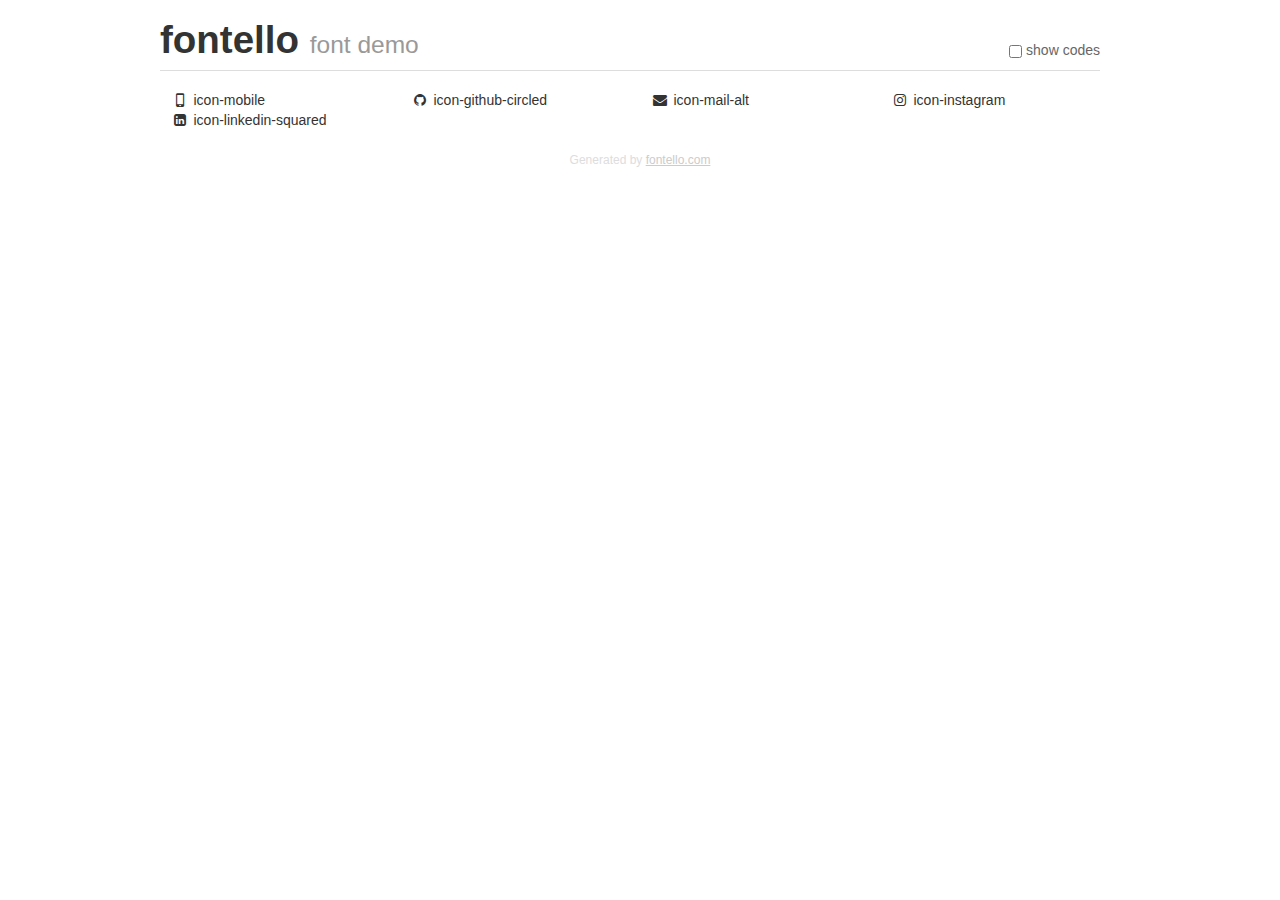
<file: fontello-b7dd1cfb/demo.html>
<!DOCTYPE html>
<html>
  <head>
  <!--[if lt IE 9]><script language="javascript" type="text/javascript" src="//html5shim.googlecode.com/svn/trunk/html5.js"></script><![endif]-->
  <meta charset="UTF-8">
  <style>
    html {
      font-size: 100%;
      -webkit-text-size-adjust: 100%;
      -ms-text-size-adjust: 100%;
    }
    a:focus {
      outline: thin dotted #333;
      outline: 5px auto -webkit-focus-ring-color;
      outline-offset: -2px;
    }
    a:hover,
    a:active {
      outline: 0;
    }
    input {
      margin: 0;
      font-size: 100%;
      vertical-align: middle;
      *overflow: visible;
      line-height: normal;
    }
    input::-moz-focus-inner {
      padding: 0;
      border: 0;
    }
    body {
      margin: 0;
      font-family: "Helvetica Neue", Helvetica, Arial, sans-serif;
      font-size: 14px;
      line-height: 20px;
      color: #333;
      background-color: #fff;
    }
    a {
      color: #08c;
      text-decoration: none;
    }
    a:hover {
      color: #005580;
      text-decoration: underline;
    }
    .row {
      margin-left: -20px;
      *zoom: 1;
    }
    .row:before,
    .row:after {
      display: table;
      content: "";
      line-height: 0;
    }
    .row:after {
      clear: both;
    }
    .span3 {
      float: left;
      min-height: 1px;
      margin-left: 20px;
      width: 220px;
    }
    .container {
      width: 940px;
      margin-right: auto;
      margin-left: auto;
      *zoom: 1;
    }
    .container:before,
    .container:after {
      display: table;
      content: "";
      line-height: 0;
    }
    .container:after {
      clear: both;
    }
    small {
      font-size: 85%;
    }
    h1 {
      margin: 10px 0;
      font-family: inherit;
      font-weight: bold;
      line-height: 20px;
      color: inherit;
      text-rendering: optimizelegibility;
      line-height: 40px;
      font-size: 38.5px;
    }
    h1 small {
      font-weight: normal;
      line-height: 1;
      color: #999;
      font-size: 24.5px;
    }

    body {
      margin-top: 90px;
    }
    .header {
      position: fixed;
      top: 0;
      left: 50%;
      margin-left: -480px;
      background-color: #fff;
      border-bottom: 1px solid #ddd;
      padding-top: 10px;
      z-index: 10;
    }
    .footer {
      color: #ddd;
      font-size: 12px;
      text-align: center;
      margin-top: 20px;
    }
    .footer a {
      color: #ccc;
      text-decoration: underline;
    }
    .the-icons {
      font-size: 14px;
      line-height: 24px;
    }
    .switch {
      position: absolute;
      right: 0;
      bottom: 10px;
      color: #666;
    }
    .switch input {
      margin-right: 0.3em;
    }
    .codesOn .i-name {
      display: none;
    }
    .codesOn .i-code {
      display: inline;
    }
    .i-code {
      display: none;
    }
    @font-face {
      font-family: 'fontello';
      src: url('./font/fontello.eot?16905754');
      src: url('./font/fontello.eot?16905754#iefix') format('embedded-opentype'),
           url('./font/fontello.woff?16905754') format('woff'),
           url('./font/fontello.ttf?16905754') format('truetype'),
           url('./font/fontello.svg?16905754#fontello') format('svg');
      font-weight: normal;
      font-style: normal;
    }
    .demo-icon {
      font-family: "fontello";
      font-style: normal;
      font-weight: normal;
      speak: never;
     
      display: inline-block;
      text-decoration: inherit;
      width: 1em;
      margin-right: .2em;
      text-align: center;
      /* opacity: .8; */
     
      /* For safety - reset parent styles, that can break glyph codes*/
      font-variant: normal;
      text-transform: none;
     
      /* fix buttons height, for twitter bootstrap */
      line-height: 1em;
     
      /* Animation center compensation - margins should be symmetric */
      /* remove if not needed */
      margin-left: .2em;
     
      /* You can be more comfortable with increased icons size */
      /* font-size: 120%; */
     
      /* Font smoothing. That was taken from TWBS */
      -webkit-font-smoothing: antialiased;
      -moz-osx-font-smoothing: grayscale;
     
      /* Uncomment for 3D effect */
      /* text-shadow: 1px 1px 1px rgba(127, 127, 127, 0.3); */
    }
    </style>
    <link rel="stylesheet" href="css/animation.css"><!--[if IE 7]><link rel="stylesheet" href="css/" + font.fontname + "-ie7.css"><![endif]-->
    <script>
      function toggleCodes(on) {
        var obj = document.getElementById('icons');
      
        if (on) {
          obj.className += ' codesOn';
        } else {
          obj.className = obj.className.replace(' codesOn', '');
        }
      }
    </script>
  </head>
  <body>
    <div class="container header">
      <h1>fontello <small>font demo</small></h1>
      <label class="switch">
        <input type="checkbox" onclick="toggleCodes(this.checked)">show codes
      </label>
    </div>
    <div class="container" id="icons">
      <div class="row">
        <div class="span3" title="Code: 0xe800">
          <i class="demo-icon icon-mobile">&#xe800;</i> <span class="i-name">icon-mobile</span><span class="i-code">0xe800</span>
        </div>
        <div class="span3" title="Code: 0xf09b">
          <i class="demo-icon icon-github-circled">&#xf09b;</i> <span class="i-name">icon-github-circled</span><span class="i-code">0xf09b</span>
        </div>
        <div class="span3" title="Code: 0xf0e0">
          <i class="demo-icon icon-mail-alt">&#xf0e0;</i> <span class="i-name">icon-mail-alt</span><span class="i-code">0xf0e0</span>
        </div>
        <div class="span3" title="Code: 0xf16d">
          <i class="demo-icon icon-instagram">&#xf16d;</i> <span class="i-name">icon-instagram</span><span class="i-code">0xf16d</span>
        </div>
      </div>
      <div class="row">
        <div class="span3" title="Code: 0xf30c">
          <i class="demo-icon icon-linkedin-squared">&#xf30c;</i> <span class="i-name">icon-linkedin-squared</span><span class="i-code">0xf30c</span>
        </div>
      </div>
    </div>
    <div class="container footer">Generated by <a href="https://fontello.com">fontello.com</a></div>
  </body>
</html>
</file>
<file: fontello-b7dd1cfb/css/animation.css>
/*
   Animation example, for spinners
*/
.animate-spin {
  -moz-animation: spin 2s infinite linear;
  -o-animation: spin 2s infinite linear;
  -webkit-animation: spin 2s infinite linear;
  animation: spin 2s infinite linear;
  display: inline-block;
}
@-moz-keyframes spin {
  0% {
    -moz-transform: rotate(0deg);
    -o-transform: rotate(0deg);
    -webkit-transform: rotate(0deg);
    transform: rotate(0deg);
  }

  100% {
    -moz-transform: rotate(359deg);
    -o-transform: rotate(359deg);
    -webkit-transform: rotate(359deg);
    transform: rotate(359deg);
  }
}
@-webkit-keyframes spin {
  0% {
    -moz-transform: rotate(0deg);
    -o-transform: rotate(0deg);
    -webkit-transform: rotate(0deg);
    transform: rotate(0deg);
  }

  100% {
    -moz-transform: rotate(359deg);
    -o-transform: rotate(359deg);
    -webkit-transform: rotate(359deg);
    transform: rotate(359deg);
  }
}
@-o-keyframes spin {
  0% {
    -moz-transform: rotate(0deg);
    -o-transform: rotate(0deg);
    -webkit-transform: rotate(0deg);
    transform: rotate(0deg);
  }

  100% {
    -moz-transform: rotate(359deg);
    -o-transform: rotate(359deg);
    -webkit-transform: rotate(359deg);
    transform: rotate(359deg);
  }
}
@-ms-keyframes spin {
  0% {
    -moz-transform: rotate(0deg);
    -o-transform: rotate(0deg);
    -webkit-transform: rotate(0deg);
    transform: rotate(0deg);
  }

  100% {
    -moz-transform: rotate(359deg);
    -o-transform: rotate(359deg);
    -webkit-transform: rotate(359deg);
    transform: rotate(359deg);
  }
}
@keyframes spin {
  0% {
    -moz-transform: rotate(0deg);
    -o-transform: rotate(0deg);
    -webkit-transform: rotate(0deg);
    transform: rotate(0deg);
  }

  100% {
    -moz-transform: rotate(359deg);
    -o-transform: rotate(359deg);
    -webkit-transform: rotate(359deg);
    transform: rotate(359deg);
  }
}
</file>
